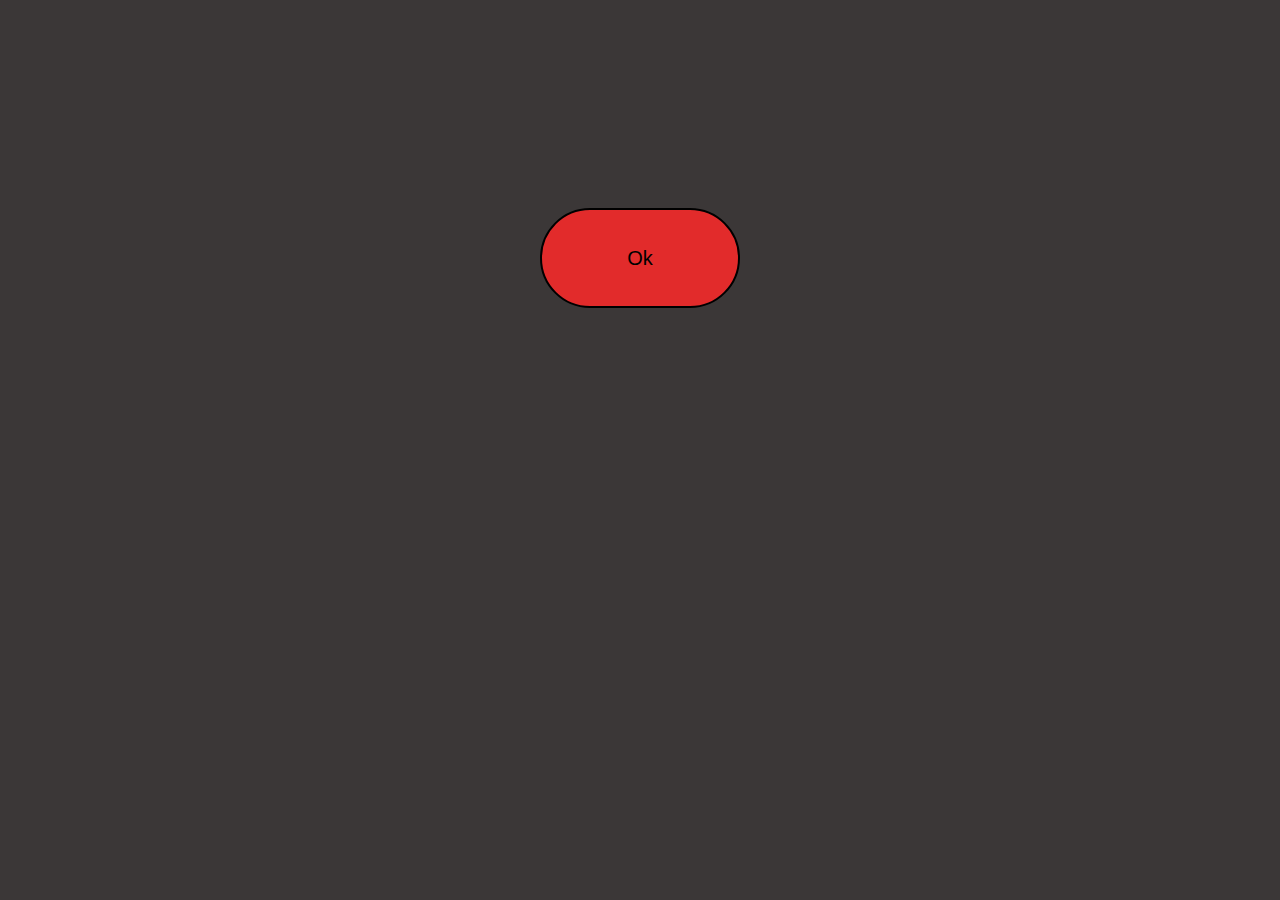
<file: index.html>
<!DOCTYPE html>
<html lang="en">
<head>
    <meta charset="UTF-8">
    <meta name="viewport" content="width=device-width, initial-scale=1.0">
    <title>Tropa de Elite</title>
    <link rel="stylesheet" href="css/style.css">
</head>
<body>
    <form>
        <input type="button" value="Ok" onclick="escolha()">
        <br>
    </form>
</body>
<script src="js/script.js"></script>
</html>
</file>
<file: css/style.css>
body {
    display: flex;
    justify-content: center;
    align-items: center;
    flex-direction: column;
    background-color:  rgb(59, 55, 55);
}

input {
    margin-top: 200px;
    width: 200px;
    height: 100px;
    border-radius: 150px;
    border: 2px solid black;
    font-size: 20px;
    background-color: rgb(226, 43, 43);
}

#numero {
    width: 20em;
    height: 20em;
    border: 2px inset gray;
    margin-bottom: 1em;
}
</file>
